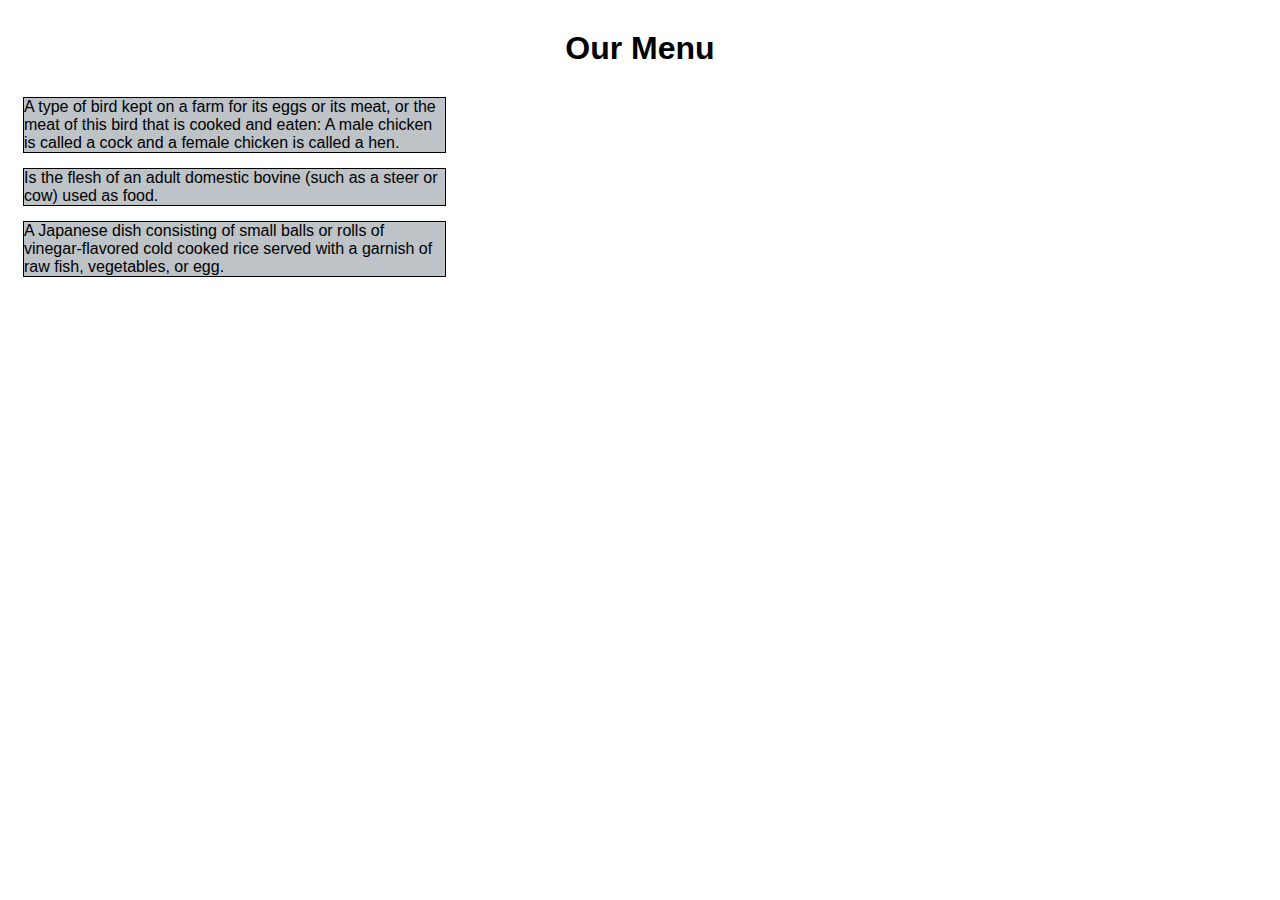
<file: module2-solution/index.html>
<!DOCTYPE html>

<html>
    <head>
        <meta charset="urf-8">
        <title>Solution for Module 2</title>
        <style>
            h1 {
                font-family: Arial, Helvetica, sans-serif;
                text-align: center;
                margin: 30px;
            }

            p {
                border: 1px solid black;
                margin: 15px;
                background-color: #BDC3C7;
                font-family: Arial, Helvetica, sans-serif;
            }

            .row {
                width: 100%;
            }

            /***** Desktop view *****/
            @media (min-width: 992px) {
                #p1 {
                    width: 33.33%;
                } 

                #p2 {
                    width: 33.33%;
                } 

                #p3 {
                    width: 33.33%;
                } 
            }
        </style>
    </head>
    <body>
        <h1>Our Menu</h1>
        <div class="row">
            <div>
                <p id="p1" class="col">A type of bird kept on a farm for its eggs or its meat, or the meat 
                    of this bird that is cooked and eaten: A male chicken is called a 
                    cock and a female chicken is called a hen.</p>
            </div>
            <div>
                <p id="p2" class="col">Is the flesh of an adult domestic bovine (such as a steer or cow) 
                    used as food.</p>
            </div>
            <div>
                <p id="p3">A Japanese dish consisting of small balls or rolls of vinegar-flavored 
                    cold cooked rice served with a garnish of raw fish, vegetables, or egg.</p>
            </div>
        </div>
        

        
    </body>
</html>
</file>
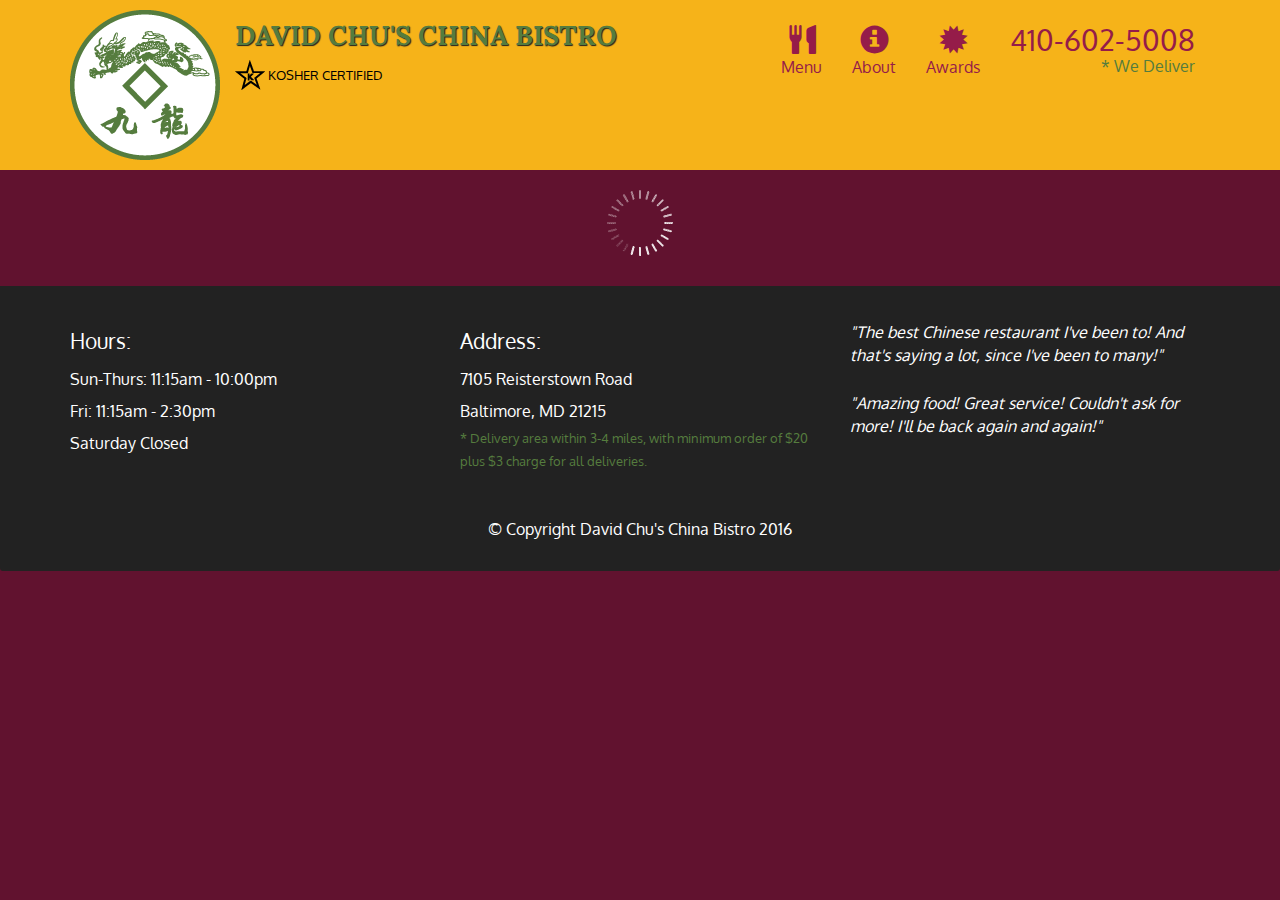
<file: module5-solution/index.html>
<!doctype html>
<html lang="en">
  <head>
    <meta charset="utf-8">
    <meta http-equiv="X-UA-Compatible" content="IE=edge">
    <meta name="viewport" content="width=device-width, initial-scale=1">
    <title>David Chu's China Bistro</title>
    <link rel="stylesheet" href="css/bootstrap.min.css">
    <link rel="stylesheet" href="css/styles.css">
    <link href='https://fonts.googleapis.com/css?family=Oxygen:400,300,700' rel='stylesheet' type='text/css'>
    <link href='https://fonts.googleapis.com/css?family=Lora' rel='stylesheet' type='text/css'>
  </head>
<body>
  <header>
    <nav id="header-nav" class="navbar navbar-default">
      <div class="container">
        <div class="navbar-header">
          <a href="index.html" class="pull-left visible-md visible-lg">
            <div id="logo-img" alt="Logo image"></div>
          </a>

          <div class="navbar-brand">
            <a href="index.html"><h1>David Chu's China Bistro</h1></a>
            <p>
              <img src="images/star-k-logo.png" alt="Kosher certification">
              <span>Kosher Certified</span>
            </p>
          </div>

          <button id="navbarToggle" type="button" class="navbar-toggle collapsed" data-toggle="collapse" data-target="#collapsable-nav" aria-expanded="false">
            <span class="sr-only">Toggle navigation</span>
            <span class="icon-bar"></span>
            <span class="icon-bar"></span>
            <span class="icon-bar"></span>
          </button>
        </div>
        
        <div id="collapsable-nav" class="collapse navbar-collapse">
           <ul id="nav-list" class="nav navbar-nav navbar-right">
            <li id="navHomeButton" class="visible-xs active">
              <a href="index.html">
                <span class="glyphicon glyphicon-home"></span> Home</a>
            </li>
            <li id="navMenuButton">
              <a href="#" onclick="$dc.loadMenuCategories();">
                <span class="glyphicon glyphicon-cutlery"></span><br class="hidden-xs"> Menu</a>
            </li>
            <li>
              <a href="#">
                <span class="glyphicon glyphicon-info-sign"></span><br class="hidden-xs"> About</a>
            </li>
            <li>
              <a href="#">
                <span class="glyphicon glyphicon-certificate"></span><br class="hidden-xs"> Awards</a>
            </li>
            <li id="phone" class="hidden-xs">
              <a href="tel:410-602-5008">
                <span>410-602-5008</span></a><div>* We Deliver</div>
            </li>
          </ul><!-- #nav-list -->
        </div><!-- .collapse .navbar-collapse -->
      </div><!-- .container -->
    </nav><!-- #header-nav -->
  </header>

  <div id="call-btn" class="visible-xs">
    <a class="btn" href="tel:410-602-5008">
    <span class="glyphicon glyphicon-earphone"></span>
    410-602-5008
    </a>
  </div>
  <div id="xs-deliver" class="text-center visible-xs">* We Deliver</div>

  <div id="main-content" class="container"></div>

  <footer class="panel-footer">
    <div class="container">
      <div class="row">
        <section id="hours" class="col-sm-4">
          <span>Hours:</span><br>
          Sun-Thurs: 11:15am - 10:00pm<br>
          Fri: 11:15am - 2:30pm<br>
          Saturday Closed
          <hr class="visible-xs">
        </section>
        <section id="address" class="col-sm-4">
          <span>Address:</span><br>
          7105 Reisterstown Road<br>
          Baltimore, MD 21215
          <p>* Delivery area within 3-4 miles, with minimum order of $20 plus $3 charge for all deliveries.</p>
          <hr class="visible-xs">
        </section>
        <section id="testimonials" class="col-sm-4">
          <p>"The best Chinese restaurant I've been to! And that's saying a lot, since I've been to many!"</p>
          <p>"Amazing food! Great service! Couldn't ask for more! I'll be back again and again!"</p>
        </section>
      </div>
      <div class="text-center">&copy; Copyright David Chu's China Bistro 2016</div>
    </div>
  </footer>

  <!-- jQuery (Bootstrap JS plugins depend on it) -->
  <script src="js/jquery-2.1.4.min.js"></script>
  <script src="js/bootstrap.min.js"></script>
  <script src="js/ajax-utils.js"></script>
  <script src="js/script.js"></script>
</body>
</html>
</file>
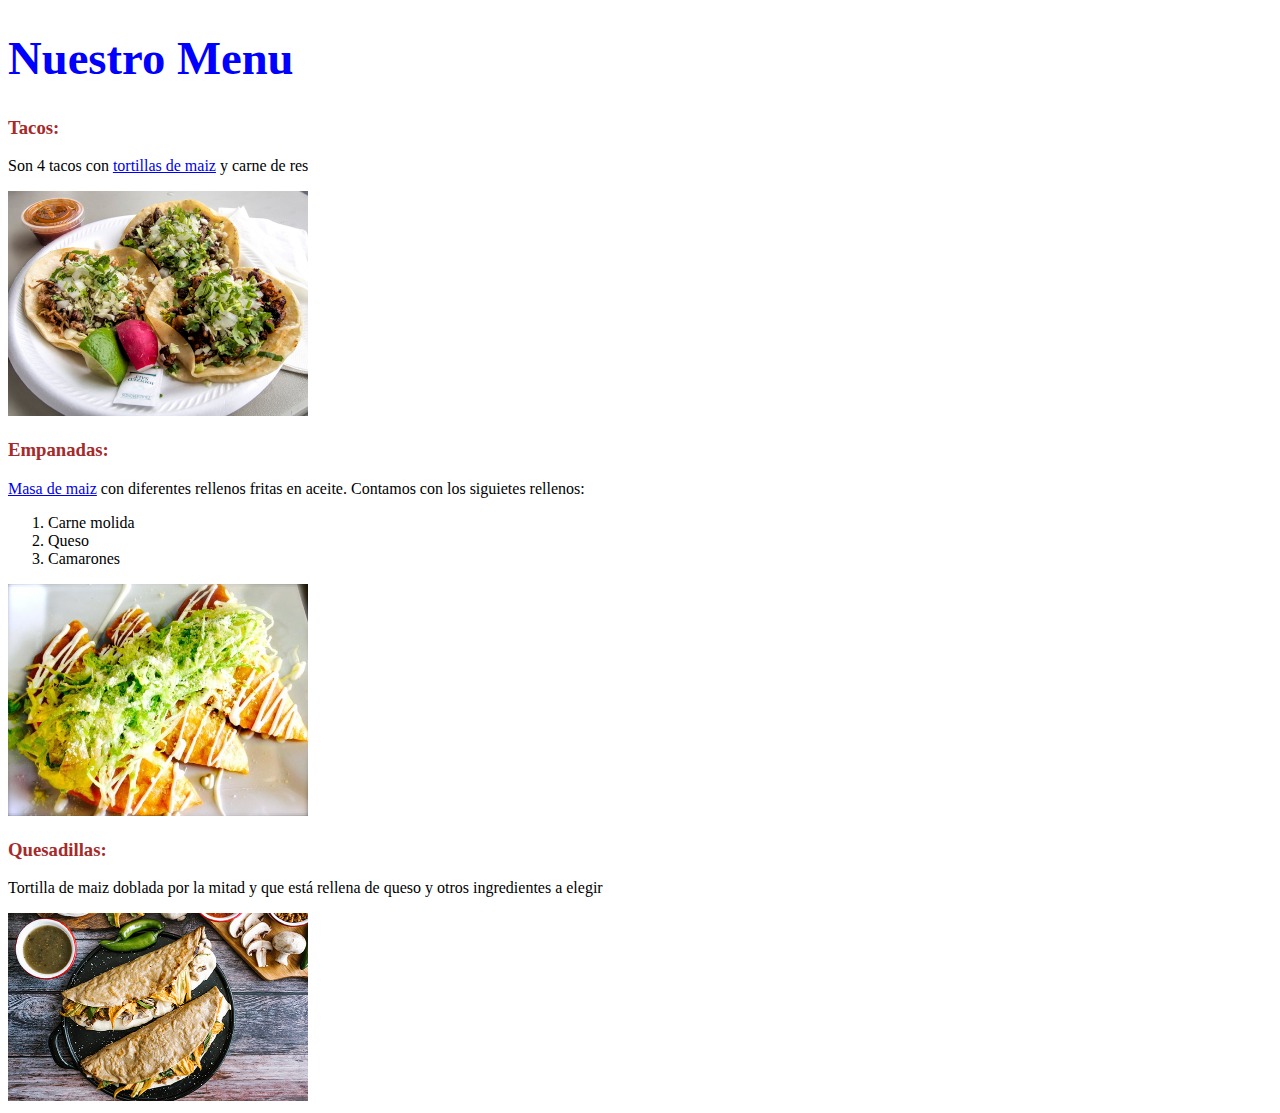
<file: My_Restaurant/index.html>
<!DOCTYPE html>
<html>
    <head>
        <title>Restaurante Sabe</title>
    </head>

    <style>
        h1 {
            color: blue;  
            font-family: Calibri;
            font-size: 35pt;
        }

        h3 {
            color: brown;
        }

    </style>

    <body>
        <h1>Nuestro Menu</h1>
        <h3>Tacos:</h3>
        <p>Son 4 tacos con <a href="https://es.wikipedia.org/wiki/Tortilla_de_ma%C3%ADz" target="_blank">tortillas de maiz</a> y carne de res</p>
        <img src="tacos.jpg" 
         title="Esta es una orden de tacos"
         width="300" />

        <h3>Empanadas:</h3>
        <p><a href="https://es.wikipedia.org/wiki/Masa_de_ma%C3%ADz" target="_blank">Masa de maiz</a> con diferentes rellenos fritas en aceite. Contamos con los siguietes rellenos:</p>
        <ol>
            <li>Carne molida</li>
            <li>Queso</li>
            <li>Camarones</li>
        </ol>
        <img src="empanadas.jpg" 
        title="Esta es una orden de empanadas"
        width="300" />

        <h3>Quesadillas:</h3>
        <p>Tortilla de maiz doblada por la mitad y que está rellena de queso y otros ingredientes a elegir</p>
        <img src="quesadillas.jpg" 
        title="Esta es una quesadillas"
        width="300" />
    </body>
</html>
</file>
<file: module5-solution/css/styles.css>
body {
  font-size: 16px;
  color: #fff;
  background-color: #61122f;
  font-family: 'Oxygen', sans-serif;
}

/** HEADER **/
#header-nav {
  background-color: #f6b319;
  border-radius: 0;
  border: 0;
}

#logo-img {
  background: url('../images/restaurant-logo_large.png') no-repeat;
  width: 150px;
  height: 150px;
  margin: 10px 15px 10px 0;
}

.navbar-brand {
  padding-top: 25px;
}
.navbar-brand h1 { /* Restaurant name */
  font-family: 'Lora', serif;
  color: #557c3e;
  font-size: 1.5em;
  text-transform: uppercase;
  font-weight: bold;
  text-shadow: 1px 1px 1px #222;
  margin-top: 0;
  margin-bottom: 0;
  line-height: .75;
}
.navbar-brand a:hover, .navbar-brand a:focus {
  text-decoration: none;
}
.navbar-brand p { /* Kosher cert */
  color: #000;
  text-transform: uppercase;
  font-size: .7em;
  margin-top: 15px;
}
.navbar-brand p span { /* Star-K */
  vertical-align: middle;
}

#nav-list {
  margin-top: 10px;
}
#nav-list a {
  color: #951C49;
  text-align: center;
}
#nav-list a:hover {
  background: #E7E7E7;
}
#nav-list a span {
  font-size: 1.8em;
}

#phone {
  margin-top: 5px;
}
#phone a { /* Phone number */
  text-align: right;
  padding-bottom: 0;
}
#phone div { /* We Deliver */
  color: #557c3e;
  text-align: right;
  padding-right: 15px;
}

.navbar-header button.navbar-toggle, .navbar-header .icon-bar {
  border: 1px solid #61122f;
}
.navbar-header button.navbar-toggle {
  clear: both;
  margin-top: -30px;
}
/* END HEADER */

/* FOOTER */
.panel-footer {
  margin-top: 30px;
  padding-top: 35px;
  padding-bottom: 30px;
  background-color: #222;
  border-top: 0;
}
.panel-footer div.row {
  margin-bottom: 35px;
}
#hours, #address {
  line-height: 2;
}
#hours > span, #address > span {
  font-size: 1.3em;
}
#address p {
  color: #557c3e;
  font-size: .8em;
  line-height: 1.8;
}
#testimonials {
  font-style: italic;
}
#testimonials p:nth-child(2) {
  margin-top: 25px;
}
/* END FOOTER */



/* HOME PAGE */
.container .jumbotron {
  box-shadow: 0 0 50px #3F0C1F;
  border: 2px solid #3F0C1F;
}

#menu-tile, #specials-tile, #map-tile {
  height: 250px;
  width: 100%;
  margin-bottom: 15px;
  position: relative;
  border: 2px solid #3F0C1F;
  overflow: hidden;
}
#menu-tile:hover, #specials-tile:hover, #map-tile:hover {
  box-shadow: 0 1px 5px 1px #cccccc;
}
#menu-tile {
  background: url('../images/menu-tile.jpg') no-repeat;
  background-position: center;
}
#specials-tile {
  background: url('../images/specials-tile.jpg') no-repeat;
  background-position: center;
}
#menu-tile span, #specials-tile span, #map-tile span {
  position: absolute;
  bottom: 0;
  right: 0;
  width: 100%;
  text-align: center;
  font-size: 1.6em;
  text-transform: uppercase;
  background-color: #000;
  color: #fff;
  opacity: .8;
}
/* END HOME PAGE */

/* MENU CATEGORIES PAGE */
.category-tile { 
  position: relative;
  border: 2px solid #3F0C1F;
  overflow: hidden;
  width: 200px;
  height: 200px;
  margin: 0 auto 15px;
}
.category-tile span {
  position: absolute;
  bottom: 0;
  right: 0;
  width: 100%;
  text-align: center;
  font-size: 1.2em;
  text-transform: uppercase;
  background-color: #000;
  color: #fff;
  opacity: .8;
}
.category-tile:hover {
  box-shadow: 0 1px 5px 1px #cccccc;
}

#menu-categories-title + div {
  margin-bottom: 50px;
}
/* END MENU CATEGORIES PAGE */

/* SINGLE CATEGORY PAGE */
.menu-item-tile {
  margin-bottom: 25px;
}
.menu-item-tile hr {
  width: 80%;
}
.menu-item-tile .menu-item-price {
  font-size: 1.1em;
  text-align: right;
  margin-top: -15px;
  margin-right: -15px;
}
.menu-item-tile .menu-item-price span {
  font-size: .6em;
}
.menu-item-photo {
  position: relative;
  border: 2px solid #3F0C1F; 
  overflow: hidden;
  padding: 0;
  margin-right: -15px;
  margin-left: auto;
  margin-bottom: 20px;
  max-width: 250px;
}
.menu-item-photo div {
  position: absolute;
  bottom: 0;
  right: 0;
  width: 80px;
  background-color: #557c3e;
  text-align: center;
}
.menu-item-description {
  padding-right: 30px;
}
h3.menu-item-title {
  margin: 0 0 10px;
}
.menu-item-details {
  font-size: .9em;
  font-style: italic;
}
/* END SINGLE CATEGORY PAGE */


/********** Large devices only **********/
@media (min-width: 1200px) {
  .container .jumbotron {
    background: url('../images/jumbotron_1200.jpg') no-repeat;
    height: 675px;
  }
}

/********** Medium devices only **********/
@media (min-width: 992px) and (max-width: 1199px) {
  /* Header */
  #logo-img {
    background: url('../images/restaurant-logo_medium.png') no-repeat;
    width: 100px;
    height: 100px;
    margin: 5px 5px 5px 0;
  }
  /* End Header */

  /* Home Page */
  .container .jumbotron {
    background: url('../images/jumbotron_992.jpg') no-repeat;
    height: 558px;
  }
  /* End Home Page */
}

/********** Small devices only **********/
@media (min-width: 768px) and (max-width: 991px) {
  /* Home Page */
  .container .jumbotron {
    background: url('../images/jumbotron_768.jpg') no-repeat;
    height: 432px;
  }
  /* End Home Page */
}

/********** Extra small devices only **********/
@media (max-width: 767px) {
  /* Header */
  .navbar-brand {
    padding-top: 10px;
    height: 80px;
  }
  .navbar-brand h1 { /* Restaurant name */
    padding-top: 10px;
    font-size: 5vw; /* 1vw = 1% of viewport width */
  }
  .navbar-brand p { /* Kosher cert */
    font-size: .6em;
    margin-top: 12px;
  }
  .navbar-brand p img { /* Star-K */
    height: 20px;
  }

  #collapsable-nav a { /* Collapsed nav menu text */
    font-size: 1.2em;
  }
  #collapsable-nav a span { /* Collapsed nav menu glyph */
    font-size: 1em;
    margin-right: 5px;
  }

  #call-btn > a {
    font-size: 1.5em;
    display: block;
    margin: 0 20px;
    padding: 10px;
    border: 2px solid #fff;
    background-color: #f6b319;
    color: #951c49;
  }
  #xs-deliver {
    margin-top: 5px;
    font-size: .7em;
    letter-spacing: .1em;
    text-transform: uppercase;
  }
  /* End Header */

  /* Footer */
  .panel-footer section {
    margin-bottom: 30px;
    text-align: center;
  }
  .panel-footer section:nth-child(3) {
    margin-bottom: 0; /* margin already exists on the whole row */
  }
  .panel-footer section hr {
    width: 50%;
  }
  /* End Footer */

  /* Home Page */
  .container .jumbotron {
    margin-top: 30px;
    padding: 0;
  }
  #menu-tile, #specials-tile {
    width: 360px;
    margin: 0 auto 15px;
  }

  .menu-item-photo {
    margin-right: auto;
  }
  .menu-item-tile .menu-item-price {
    text-align: center;
  }
  .menu-item-description {
    text-align: center;;
  }
}


/********** Super extra small devices Only :-) (e.g., iPhone 4) **********/
@media (max-width: 479px) {
  /* Header */
  .navbar-brand h1 { /* Restaurant name */
    padding-top: 5px;
    font-size: 6vw;
  }
  /* End Header */
  
  /* Home page */
  #menu-tile, #specials-tile {
    width: 280px;
    margin: 0 auto 15px;
  }

  .col-xxs-12 {
    position: relative;
    min-height: 1px;
    padding-right: 15px;
    padding-left: 15px;
    float: left;
    width: 100%;
  }
}
</file>
